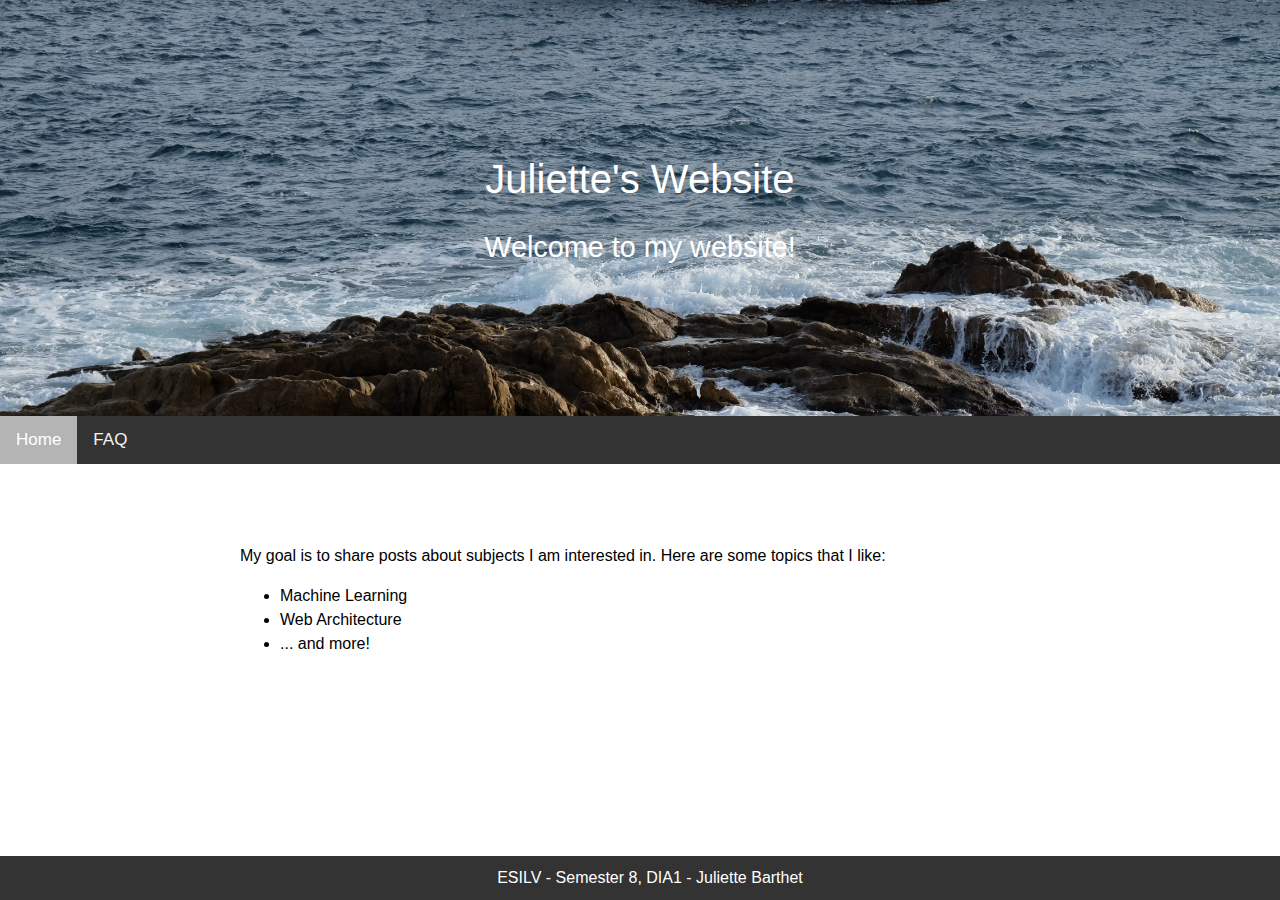
<file: mywebsite/index.html>
<!DOCTYPE html>
<html lang="en" dir="ltr">
  <head>
    <meta charset="utf-8">
    <meta name="viewport" content="width=device-width, initial-scale=1.0">
    <title>Juliette's Website</title>
    <link rel="stylesheet" href="styles.css">
  </head>
  <body>
    <header id="header">
      <h1>Juliette's Website</h1>
      <h2>Welcome to my website!</h2>
    </header>
    <div class="topnav">
      <a class= "active" href="index.html">Home</a>
      <a href="FAQ/faq.html">FAQ</a>
    </div>
    <main id="main">
      <p>My goal is to share posts about subjects I am interested in. Here are some topics that I like:</p>
      <ul>
        <li>Machine Learning</li>
        <li>Web Architecture</li>
        <li>... and more!</li>
      </ul>
      <p class = "footer">ESILV - Semester 8, DIA1 - Juliette Barthet</p>
    </main>
      </body>
</html>
</file>
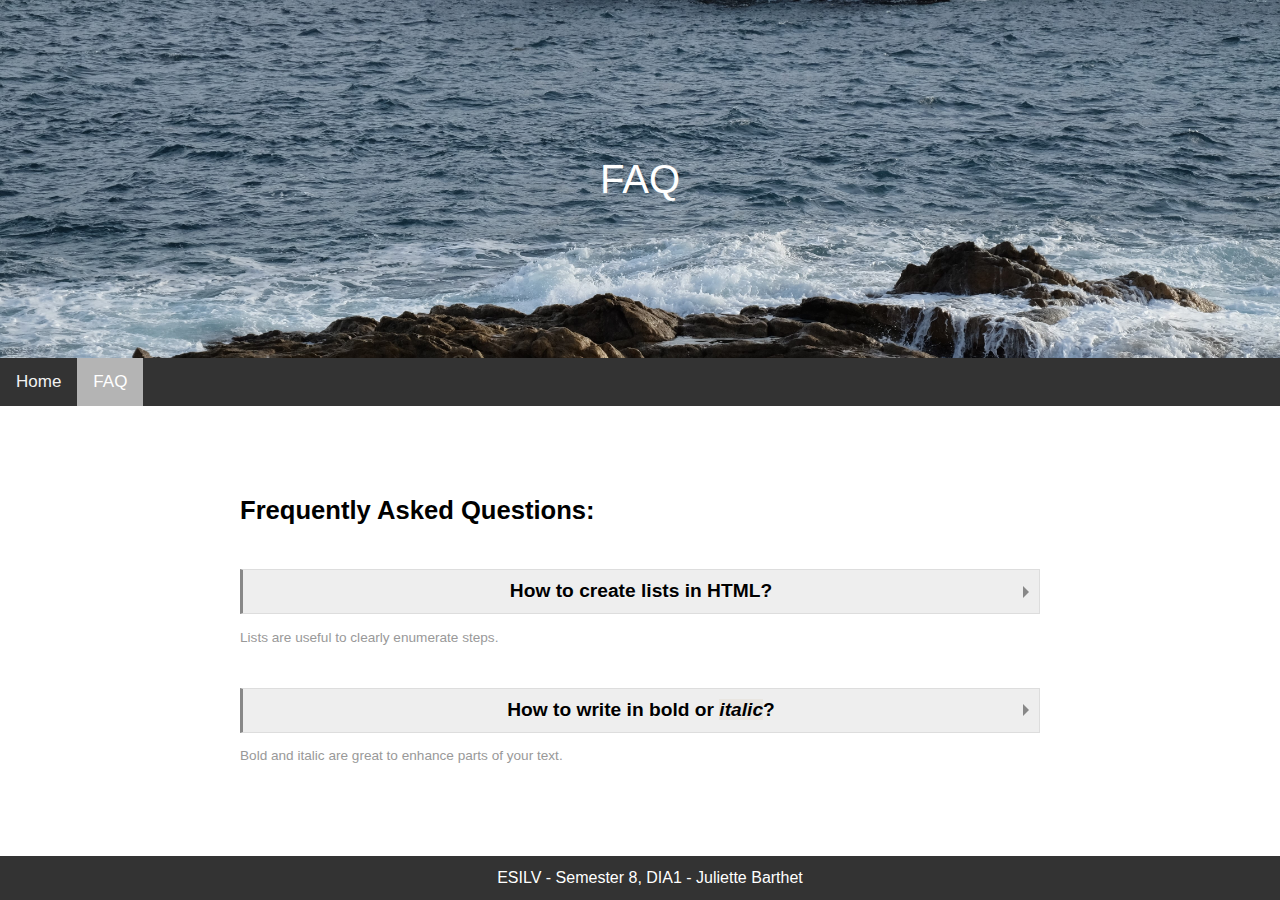
<file: mywebsite/FAQ/faq.html>
<!DOCTYPE html>
<html lang="en" dir="ltr">
  <head>
    <meta charset="utf-8">
    <meta name="viewport" content="width=device-width, initial-scale=1.0">
    <title>FAQ</title>
    <link rel="stylesheet" href="../styles.css">
  </head>
  <body>
    <header id="header">
      <h1>FAQ</h1>
    </header>
    <div class="topnav">
      <a href="../index.html">Home</a>
      <a class= "active" href="faq.html">FAQ</a>
    </div>
    <main id="main">
      <h2>Frequently Asked Questions:</h2>
      <section class="faq-section">
          <input type="checkbox" id="q1">
          <label for="q1">How to create lists in HTML?</label>
          <p>Lists are useful to clearly enumerate steps.</p>
          <p>Use the tag <em>ol</em> for ordered lists and <em>ul</em> for unordered lists. Inside of those tags you can use <em>li</em> to create the points.</p>
      </section>
      <section class="faq-section">
          <input type="checkbox" id="q2">
          <label for="q2">How to write in <strong>bold</strong> or <em>italic</em>?</label>
          <p>Bold and italic are great to enhance parts of your text.</p>
          <p>Thanks to <strong>strong</strong> and <em>em</em> tags! They are inline blocks so you can customize them in a css file to add a background color or anothing that you fancy.</p>
      </section>
      <p class = "footer">ESILV - Semester 8, DIA1 - Juliette Barthet</p>
    </main>
  </body>
</html>
</file>
<file: mywebsite/styles.css>
body{
  height: 100%;
  width: 100%;
  left:0;
  margin: 0;
}
p, h1, h2, div, li{
  text-align: justify;
  font-family: Arial, Helvetica, sans-serif;
}

div, li{
  font-family: Arial, Helvetica, sans-serif;
  font-size: 16px;
  text-align: justify;
}

h1{
  font-size: : 10vw;
}
h2{
  font-size: 1.6em;
}
/* Add a black background color to the top navigation */
.topnav {
  background-color: #333;
  overflow: hidden;
}

/* Style the links inside the navigation bar */
.topnav a {
  float: left;
  color: #f2f2f2;
  text-align: center;
  padding: 14px 16px;
  text-decoration: none;
  font-size: 17px;
}

/* Change the color of links on hover */
.topnav a:hover {
  background-color: #B4B4B4;
  color: black;
}

/* Add a color to the active/current link */
.topnav a.active {
  background-color: #b4B4B4;
  color: white;
}

.center {
  display: block;
  margin-left: auto;
  margin-right: auto;
  width: 50%;
}
div{
   box-sizing: border-box;
 }
em{
  background-color: #E9E6E1;
}
main {
  line-height: 1.5;
  padding: 4em 1em;
  margin: 0 auto;
  max-width: 50em;
  text-align: center;
}

header {
  background-image: url("IMAGES/sea.JPG");
  background-position: center top;
  background-repeat: no-repeat;
  background-size: cover;
  line-height: 1.2;
  padding: 10vw 2em;
  text-align: center;
}

header h1 {
  color: white;
  font-size: 2.5em;
  font-weight: 300;
  text-align: center;
}

header h2 {
  color: white;
  font-size: 1.8em;
  font-weight: 300;
  text-align: center;
}

.footer{
  position: fixed;
  left:0;
  bottom:0;
  padding: 10px;
  margin: 0;
  width:100%;
  background-color:#333;
  color:white;
  text-align: center;
}


/* Espacement entre les questions */
.faq-section{
        margin: 40px 0;
}

/* Masquer les checkbox et les paragraphes */
.faq-section input,
.faq-section p{
        display: none;
}

/* Montrer uniquement les débuts de réponses */
.faq-section label+p{
        display: block;
        color: #999;
        font-size: .85em;
        transition: all .15s ease-out;
        /* Couper le texte */
        text-overflow: ellipsis;
        white-space: nowrap;
        overflow: hidden;
}

/* Si le checkbox est coché, montrer tous les paragraphes */
.faq-section input[type=checkbox]:checked~p{
        display: block;
        color: #444;
        font-size: 1em;
        /* Restaurer le texte entier */
        text-overflow: clip;
        white-space: normal;
        overflow: visible;
}

/* Style des label */
.faq-section label{
        font-size: 1.2em;
        cursor: pointer;
        background: #eee;
        display: block;
        position: relative;
        padding: 7px 10px;
        font-weight: bold;
        border: 1px solid #ddd;
        border-left: 3px solid #888;
        text-shadow: 0 1px 0 rgba(255,255,255,.5);
        transition: all .15s ease-out;
        font-family: Arial, Helvetica, sans-serif;
}

/* Éviter de sélectionner le texte en cliquant plusieurs fois */
.faq-section label::selection{
        background: none;
}

.faq-section label:hover{
        background: #f5f5f5;
}

/* Style du label si le checkbox est coché */
.faq-section input[type=checkbox]:checked~label{
        border-color: #333;
}

/* Flèche du label par défaut */
.faq-section label::before{
        content: '';
        position: absolute;
        right: 4px;
        top: 50%;
        margin-top: -6px;
        border: 6px solid transparent;
        border-left-color: inherit;
}

/* Flèche du label sélectionné */
.faq-section input[type=checkbox]:checked~label::before{
        border: 6px solid transparent;
        border-top-color: inherit;
        margin-top: -3px;
        right: 10px;
}
</file>
